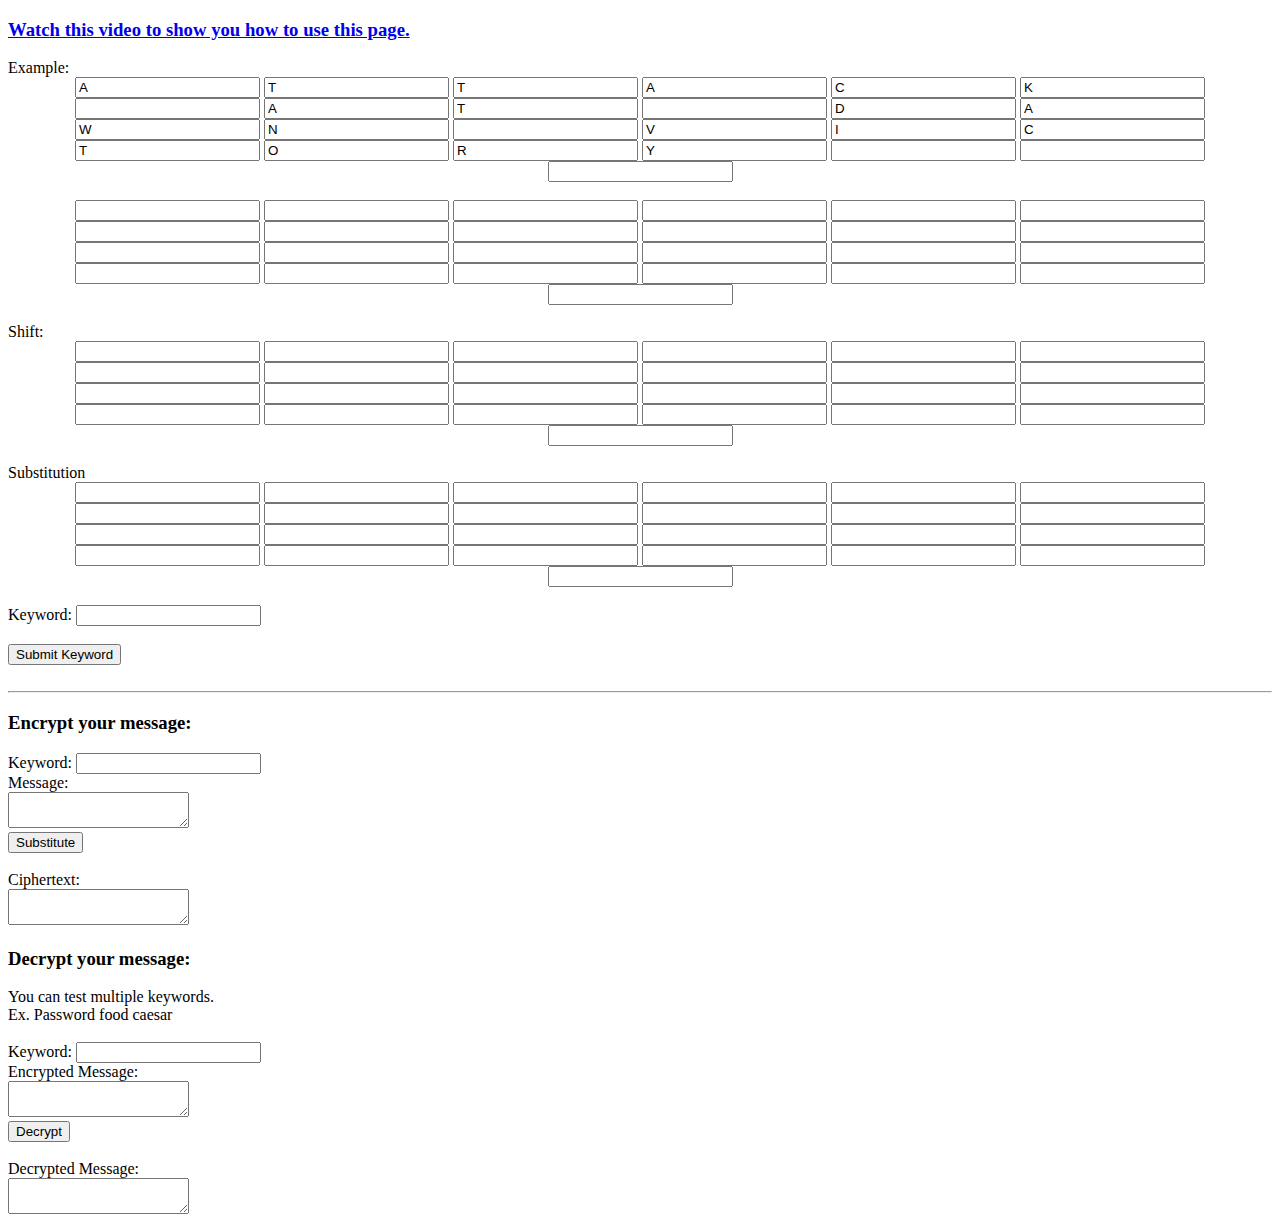
<file: encode-decode/index.html>
<!DOCTYPE html>
<!-- saved from url=(0101)https://web.archive.org/web/20200214114413/http://www.brianveitch.com/maze-runner/vigenere/index.html -->
<html><head><meta http-equiv="Content-Type" content="text/html; charset=UTF-8">

	
	<title>Vigenere</title>
 <meta name="keywords" content="cryptography,codes,encryption,decryption,vigenere">
	<script type="text/javascript">
    function CustomAlert() {
        this.render = function (dialog){
            var winW = window.innerWidth;
            var winH = window.innerHeight;
            var dialogoverlay = document.getElementById('dialogoverlay');
            var dialogbox = document.getElementById('dialogbox'); 
            dialogoverlay.style.display = "block";
            dialogoverlay.style.height = winH+"px";
            dialogbox.style.left = (winW/2) - (550*.5) + "px";
            dialogbox.style.top = "100px";
            dialogbox.style.height = (winH-100)+"px";
            dialogbox.style.display = "block";
            document.getElementById('dialogboxhead').innerHTML = "LOOK HERE!";
            document.getElementById('dialogboxbody').innerHTML = dialog;
            document.getElementById('dialogboxfoot').innerHTML = '<button onclick="Alert.ok()">OK</button>';
        }

        this.autodecrypt = function (ciphertext) {

        }

        this.ok = function(){
            document.getElementById('dialogbox').style.display = "none";
            document.getElementById('dialogoverlay').style.display = "none";
        }

    }
    var Alert = new CustomAlert();
</script>

	<style type="text/css">
		#plaintext, #cipher, #encrypted, #keyword, #key, #keywordPractice {
			text-transform: uppercase;
		}

		#dialogoverlay {
		    display:none;
		    opacity: .8;
		    position:fixed;
		    top:0px;
		    left:0px;
		    background: #fff;
		    width:100%;
		    z-index:10;
		}

		#dialogbox {
		    display:none;
		    position: fixed;
		    background: #000;
		    border-radius: 7px;
		    width:550px;
		    height:550;
		    overflow: scroll;
		    z-index: 10;
		}

		#dialogbox > div {background: #fff; margin:8px;}
		#dialogbox > div > #dialogboxhead {background: #666; font-size: 19px; padding: 10px; color: #ccc;}
		#dialogbox > div > #dialogboxbody {background: #333; padding: 20px; color: #fff;}
		#dialogbox > div > #dialogboxfoot {background: #666; padding: 10px; text-align:right;}

	</style>	
</head>
<body>
<div id="dialogoverlay"></div>
<div id="dialogbox">
    <div>
        <div id="dialogboxhead"></div>
        <div id="dialogboxbody"></div>
        <div id="dialogboxfoot"></div>
    </div>
</div>

<div id="page">
		
		<div id="contents">
			<a class="fancybox-media" href="http://www.youtube.com/watch?v=zNO4PTlg62k"><h3 class="instruction">Watch this video to show you how to use this page.</h3></a>

			
		Example: 	
				
				
					<form id="alphabet" align="center">
						<input type="text" id="_a" value="A">
						<input type="text" id="_b" value="T">
						<input type="text" id="_c" value="T">
						<input type="text" id="_d" value="A">
						<input type="text" id="_e" value="C">
						<input type="text" id="_f" value="K">
						<input type="text" id="_g" value=" ">
						<input type="text" id="_h" value="A">
						<input type="text" id="_i" value="T">
						<input type="text" id="_j" value=" ">
						<input type="text" id="_k" value="D">
						<input type="text" id="_l" value="A">
						<input type="text" id="_m" value="W">
						<input type="text" id="_n" value="N">
						<input type="text" id="_o" value=" ">
						<input type="text" id="_p" value="V">
						<input type="text" id="_q" value="I">
						<input type="text" id="_r" value="C">
						<input type="text" id="_s" value="T">
						<input type="text" id="_t" value="O">
						<input type="text" id="_u" value="R">
						<input type="text" id="_v" value="Y">
						<input type="text" id="_w" value="">
						<input type="text" id="_x" value="">
						<input type="text" id="_y" value="">
					</form>
						<br>

					<form id="alphabet" align="center">
						<input type="text" value="" id="_00">
						<input type="text" value="" id="_01">
						<input type="text" value="" id="_02">
						<input type="text" value="" id="_03">
						<input type="text" value="" id="_04">
						<input type="text" value="" id="_05">
						<input type="text" value=" " id="_06">
						<input type="text" value="" id="_07">
						<input type="text" value="" id="_08">
						<input type="text" value=" " id="_09">
						<input type="text" value="" id="_010">
						<input type="text" value="" id="_011">
						<input type="text" value="" id="_012">
						<input type="text" value="" id="_013">
						<input type="text" value="" id="_014">
						<input type="text" value="" id="_015">
						<input type="text" value="" id="_016">
						<input type="text" value="" id="_017">
						<input type="text" value="" id="_018">
						<input type="text" value="" id="_019">
						<input type="text" value="" id="_020">
						<input type="text" value="" id="_021">
						<input type="text" value="" id="_022">
						<input type="text" value="" id="_023">
						<input type="text" value="" id="_024">
					</form>
						<br>
Shift:
					<form id="numberedKey" align="center">
						
						<input type="text" value="" id="_0">
						<input type="text" value="" id="_1">
						<input type="text" value="" id="_2">
						<input type="text" value="" id="_3">
						<input type="text" value="" id="_4">
						<input type="text" value="" id="_5">
						<input type="text" value="" id="_6">
						<input type="text" value="" id="_7">
						<input type="text" value="" id="_8">
						<input type="text" value="" id="_9">
						<input type="text" value="" id="_10">
						<input type="text" value="" id="_11">
						<input type="text" value="" id="_12">
						<input type="text" value="" id="_13">
						<input type="text" value="" id="_14">
						<input type="text" value="" id="_15">
						<input type="text" value="" id="_16">
						<input type="text" value="" id="_17">
						<input type="text" value="" id="_18">
						<input type="text" value="" id="_19">
						<input type="text" value="" id="_20">
						<input type="text" value="" id="_21">
						<input type="text" value="" id="_22">
						<input type="text" value="" id="_23">
						<input type="text" value="" id="_24">
</form>
<br>
							Substitution

					<form id="substitution" action="https://web.archive.org/web/20200214114413/http://www.brianveitch.com/maze-runner/vigenere/index.html" align="center">
						
						<input type="text" value="" id="_A">
						<input type="text" value="" id="_B">
						<input type="text" value="" id="_C">
						<input type="text" value="" id="_D">
						<input type="text" value="" id="_E">
						<input type="text" value="" id="_F">
						<input type="text" value="" id="_G">
						<input type="text" value="" id="_H">
						<input type="text" value="" id="_I">
						<input type="text" value="" id="_J">
						<input type="text" value="" id="_K">
						<input type="text" value="" id="_L">
						<input type="text" value="" id="_M">
						<input type="text" value="" id="_N">
						<input type="text" value="" id="_Z">
						<input type="text" value="" id="_Z">
						<input type="text" value="" id="_O">
						<input type="text" value="" id="_P">
						<input type="text" value="" id="_Q">
						<input type="text" value="" id="_R">
						<input type="text" value="" id="_S">
						<input type="text" value="" id="_T">
						<input type="text" value="" id="_U">
						<input type="text" value="" id="_W">
						<input type="text" value="" id="_X">
						
						
						<br>
						<br>

</form>

<form name="key">
				Keyword: <input type="text" name="keyword" id="keywordPractice">  
				
			</form>
			<br>
				<input type="button" onclick="keyword();" value="Submit Keyword" name="keyword">
				
				<br><br>
<hr>
			

			
			
		
			<div id="left">
				
				<h3>Encrypt your message: </h3>
					<form class="section" id="message">

						Keyword: <input type="text" name="keyword" id="keyword">  <br>

						Message: <br>

						<textarea id="plaintext"></textarea>
					</form>
				
							
					<input type="button" onclick="substitute();" name="substitute" value="Substitute"><br>
						
<br>
				<form class="section" id="ciphertext">
					Ciphertext: <br>
				<textarea id="cipher"></textarea>

			</form>
				

			</div>


			
		<div id="right">
						
						<h3>Decrypt your message:</h3>
						You can test multiple keywords.<br>
						Ex. Password food caesar <br><br>
						<form class="section" id="message">
							Keyword: <input type="text" name="key" id="key">  <br>

							Encrypted Message: <br>
							<textarea id="encrypted"></textarea>
						</form>
						
									
						<input type="button" onclick="decrypt();" name="decrypt" value="Decrypt"><br>
						
							<br>
						<form class="section" id="ciphertext">

							Decrypted Message: <br>
						<textarea id="decrypted"></textarea>

					</form>
				

			</div>




</div>
</div>
	
	
<script type="text/javascript">

var shifts = 0;

function keyword () {


  var oldArray = new Array('A', 'B', 'C', 'D', 'E', 'F', 'G', 'H', 'I', 'J', 'K', 'L', 'M', 'N', 'O', 'P', 'Q', 'R', 'S', 'T', 'U', 'V', 'W', 'X', 'Y', 'Z');
  
  var myArray = new Array('A', 'B', 'C', 'D', 'E', 'F', 'G', 'H', 'I', 'J', 'K', 'L', 'M', 'N', 'O', 'P', 'Q', 'R', 'S', 'T', 'U', 'V', 'W', 'X', 'Y', 'Z');
 	
  var alphabet = 'ABCDEFGHIJKLMNOPQRSTUVWXYZ';

  var i = myArray.length;


var keyword = document.getElementById('keywordPractice').value.toUpperCase();
var length = keyword.length;


//alert(keyword);

k=0;
for(var i = 0; i < 22; i++){

	
	var j = keyword.charAt(i%length);
	//console.log(j);
	if(i == 6 || i == 9 || i == 14){
		k--;
	}
	else {
		document.getElementById('_0'+i).value = keyword.charAt(k%length);
		document.getElementById('_'+i).value = keyword.charAt(k%length).charCodeAt(0)-65;
		
		 example = "_"+ String.fromCharCode(i+97);
		 
		 plaintextNumber = document.getElementById(example).value;
		 plaintextNumber = plaintextNumber.charCodeAt(0) - 65;
		 shift = keyword.charAt(k%length).charCodeAt(0)-65;

		 cipherNumber = plaintextNumber + shift;
		 console.log(cipherNumber);

		 if(cipherNumber > 25){
		 	cipherNumber = cipherNumber - 26;
		 }

		 document.getElementById('_'+String.fromCharCode(i+65)).value = String.fromCharCode(cipherNumber+65);

	}

	k++;

}



var left_over = 26-keyword.length;

 // for(j = start; j < (start+left_over) ; j++){
 // 	if(j < 26){
	// 	myArray[j] = alphabet.charAt(0);
	// 	alphabet = alphabet.replace(myArray[j], '');
	// }
	// else{
	// 	myArray[j-26] = alphabet.charAt(0);
	// 	alphabet = alphabet.replace(myArray[j-26], '');
	// }

 

 // }




   // for (var i = myArray.length - 1; i >= 0; i--) {
   	


   // 		document.getElementById('_'+oldArray[i]).value = myArray[i];
   		

   // };

}	


function substitute(){



	var plaintext = document.getElementById('plaintext').value.toUpperCase();

	var keyword = document.getElementById('keyword').value.toUpperCase();

	var shift_key = new Array();
	var character = '';
	var ciphertext = '';

	for(var j = 0; j<keyword.length; j++){
		shift_key[j] =  keyword.charCodeAt(j)-65;
	}


	if(plaintext == ''){
		return false;
	}
	else{

		var key_location = 0;

		for(var j=0; j<plaintext.length; j++){

			if( (plaintext.charCodeAt(j) < 65) || (plaintext.charCodeAt(j) > 90) ){
				ciphertext += plaintext.charAt(j);
			}

			else{

				key_location = (key_location % keyword.length);

				character = plaintext.charCodeAt(j) - 65 + shift_key[key_location];

					if(character > 25){
						character = character - 26;
					}

					
				ciphertext += String.fromCharCode(character+65);

				key_location++;

			}

		}

	}

	document.getElementById('cipher').value = ciphertext;
}

function decrypt(){


	var ciphertext = document.getElementById('encrypted').value.toUpperCase();

	var keywords = document.getElementById('key').value.toUpperCase();

	keywords = keywords.split(" ");
	

	var multiplePlaintext = '';

	for(var k = 0; k<keywords.length; k++){

		var keyword = keywords[k];
	

	console.log(keyword[k]);

	var shift_key = new Array();
	var character = '';
	var plaintext = '';

	for(var j = 0; j<keyword.length; j++){
		shift_key[j] =  keyword.charCodeAt(j)-65;
	}


	if(ciphertext == ''){
		return false;
	}
	else{

		var key_location = 0;

		for(var j=0; j<ciphertext.length; j++){

			if( (ciphertext.charCodeAt(j) <65 ) || (ciphertext.charCodeAt(j) > 90) ){
				plaintext += ciphertext.charAt(j);
			}

			else{

				key_location = (key_location % keyword.length);

				character = ciphertext.charCodeAt(j) - 65 - shift_key[key_location];

					if(character < 0){
						character = character + 26;
					}

					
				plaintext += String.fromCharCode(character+65);

				key_location++;

			}

		}

	}
	multiplePlaintext += plaintext+' - '+keywords[k]+'<br/><br/>';
}

	if(keywords.length == 1){
		document.getElementById('decrypted').value = plaintext;
	}
	else {
		Alert.render('Possible Plaintext<br/><br/>'+multiplePlaintext);
	}

}

</script>


</body></html>
</file>
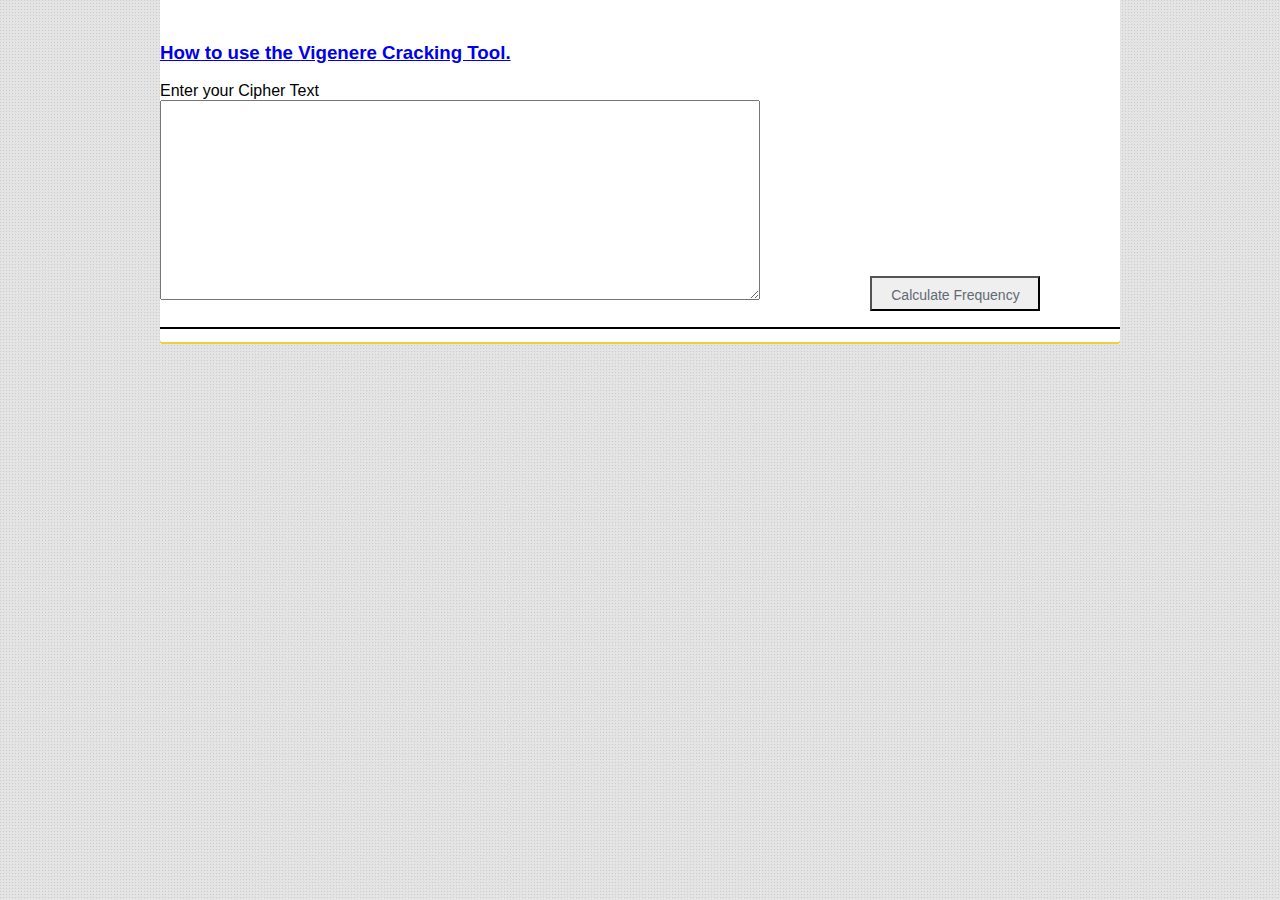
<file: frequency-analysis/index.html>
<!-- saved from url=(0120)https://web.archive.org/web/20220210183628/http://www.brianveitch.com/maze-runner/frequency-analysis-vigenere/index.html -->
<html class=""><head><meta http-equiv="Content-Type" content="text/html; charset=windows-1252">

 <meta name="keywords" content="cryptography,codes,encryption,decryption,frequency analysis, vigenere">
<title>Vigenere Cypher Decryption</title>
<link rel="stylesheet" type="text/css" href="./index_files/test.css">
<link rel="stylesheet" type="text/css" href="./index_files/style.css">
<script type="text/javascript" src="./index_files/frequency.js"></script>
<script type="text/javascript" src="./index_files/frequency_vigenere.js"></script>
</head>


<body>

<div id="page">
	<div id="contents">
		<a class="fancybox-media" href="http://www.youtube.com/watch?v=P4z3jAOzT9I"><h3 class="instruction">How to use the Vigenere Cracking Tool.</h3></a>

		Enter your Cipher Text
<form>
    <textarea id="ciphertext"></textarea>
    <textarea id="ciphertextNoSpecialChars"></textarea>
    
    <input type="button" onclick="removeSpecialCharacters();" value="Calculate Frequency">
</form>




<div id="table">
</div>

<div id="tableExplanation">
</div>

<div id="keysizeExplanation">

</div>

<div id="keywordLetters">

</div>


<table id="regularEnglish" border="1" align="center" cellspacing="0">
<tbody><tr class="bars">
<td id="graph_0" class="bars"></td>
<td id="graph_1" class="bars"></td>
<td id="graph_2" class="bars"></td>
<td id="graph_3" class="bars"></td>
<td id="graph_4" class="bars"></td>
<td id="graph_5" class="bars"></td>
<td id="graph_6" class="bars"></td>
<td id="graph_7" class="bars"></td>
<td id="graph_8" class="bars"></td>
<td id="graph_9" class="bars"></td>
<td id="graph_10" class="bars"></td>
<td id="graph_11" class="bars"></td>
<td id="graph_12" class="bars"></td>
<td id="graph_13" class="bars"></td>
<td id="graph_14" class="bars"></td>
<td id="graph_15" class="bars"></td>
<td id="graph_16" class="bars"></td>
<td id="graph_17" class="bars"></td>
<td id="graph_18" class="bars"></td>
<td id="graph_19" class="bars"></td>
<td id="graph_20" class="bars"></td>
<td id="graph_21" class="bars"></td>
<td id="graph_22" class="bars"></td>
<td id="graph_23" class="bars"></td>
<td id="graph_24" class="bars"></td>
<td id="graph_25" class="bars"></td>
</tr>
<tr>
<td id="alpha_0" class="alphabet"></td>
<td id="alpha_1" class="alphabet"></td>
<td id="alpha_2" class="alphabet"></td>
<td id="alpha_3" class="alphabet"></td>
<td id="alpha_4" class="alphabet"></td>
<td id="alpha_5" class="alphabet"></td>
<td id="alpha_6" class="alphabet"></td>
<td id="alpha_7" class="alphabet"></td>
<td id="alpha_8" class="alphabet"></td>
<td id="alpha_9" class="alphabet"></td>
<td id="alpha_10" class="alphabet"></td>
<td id="alpha_11" class="alphabet"></td>
<td id="alpha_12" class="alphabet"></td>
<td id="alpha_13" class="alphabet"></td>
<td id="alpha_14" class="alphabet"></td>
<td id="alpha_15" class="alphabet"></td>
<td id="alpha_16" class="alphabet"></td>
<td id="alpha_17" class="alphabet"></td>
<td id="alpha_18" class="alphabet"></td>
<td id="alpha_19" class="alphabet"></td>
<td id="alpha_20" class="alphabet"></td>
<td id="alpha_21" class="alphabet"></td>
<td id="alpha_22" class="alphabet"></td>
<td id="alpha_23" class="alphabet"></td>
<td id="alpha_24" class="alphabet"></td>
<td id="alpha_25" class="alphabet"></td>
</tr>

</tbody></table>



<table id="cipherLanguage" border="1" align="center" cellspacing="0">
<tbody><tr class="bars">
<td id="freqGraph_0" class="bars"></td>
<td id="freqGraph_1" class="bars"></td>
<td id="freqGraph_2" class="bars"></td>
<td id="freqGraph_3" class="bars"></td>
<td id="freqGraph_4" class="bars"></td>
<td id="freqGraph_5" class="bars"></td>
<td id="freqGraph_6" class="bars"></td>
<td id="freqGraph_7" class="bars"></td>
<td id="freqGraph_8" class="bars"></td>
<td id="freqGraph_9" class="bars"></td>
<td id="freqGraph_10" class="bars"></td>
<td id="freqGraph_11" class="bars"></td>
<td id="freqGraph_12" class="bars"></td>
<td id="freqGraph_13" class="bars"></td>
<td id="freqGraph_14" class="bars"></td>
<td id="freqGraph_15" class="bars"></td>
<td id="freqGraph_16" class="bars"></td>
<td id="freqGraph_17" class="bars"></td>
<td id="freqGraph_18" class="bars"></td>
<td id="freqGraph_19" class="bars"></td>
<td id="freqGraph_20" class="bars"></td>
<td id="freqGraph_21" class="bars"></td>
<td id="freqGraph_22" class="bars"></td>
<td id="freqGraph_23" class="bars"></td>
<td id="freqGraph_24" class="bars"></td>
<td id="freqGraph_25" class="bars"></td>
</tr>
<tr>
<td id="freqAlpha_0" class="freqAlphabet"></td>
<td id="freqAlpha_1" class="freqAlphabet"></td>
<td id="freqAlpha_2" class="freqAlphabet"></td>
<td id="freqAlpha_3" class="freqAlphabet"></td>
<td id="freqAlpha_4" class="freqAlphabet"></td>
<td id="freqAlpha_5" class="freqAlphabet"></td>
<td id="freqAlpha_6" class="freqAlphabet"></td>
<td id="freqAlpha_7" class="freqAlphabet"></td>
<td id="freqAlpha_8" class="freqAlphabet"></td>
<td id="freqAlpha_9" class="freqAlphabet"></td>
<td id="freqAlpha_10" class="freqAlphabet"></td>
<td id="freqAlpha_11" class="freqAlphabet"></td>
<td id="freqAlpha_12" class="freqAlphabet"></td>
<td id="freqAlpha_13" class="freqAlphabet"></td>
<td id="freqAlpha_14" class="freqAlphabet"></td>
<td id="freqAlpha_15" class="freqAlphabet"></td>
<td id="freqAlpha_16" class="freqAlphabet"></td>
<td id="freqAlpha_17" class="freqAlphabet"></td>
<td id="freqAlpha_18" class="freqAlphabet"></td>
<td id="freqAlpha_19" class="freqAlphabet"></td>
<td id="freqAlpha_20" class="freqAlphabet"></td>
<td id="freqAlpha_21" class="freqAlphabet"></td>
<td id="freqAlpha_22" class="freqAlphabet"></td>
<td id="freqAlpha_23" class="freqAlphabet"></td>
<td id="freqAlpha_24" class="freqAlphabet"></td>
<td id="freqAlpha_25" class="freqAlphabet"></td>
</tr>
</tbody></table>

<div id="shift">
    <button onclick="shift(-1);">Shift Left</button>
    <button onclick="shift(1);">Shift Right</button>
</div>

<div id="bottom">
</div>

</div>

</div>

</body></html>
</file>
<file: frequency-analysis/index_files/test.css>
body {


}

#container {
	width:1000px;
	margin:0px auto;
}

#ciphertext {
	text-transform: uppercase;
	width: 600px;
}

#ciphertextNoSpecialChars {
	display:none;
}
#englishFrequency {
	text-align: left;
}

#secondRow {
	display:none;
}

#swapField {
	width: 100px;
}

.bars {
	vertical-align: bottom;
}

.bar {
	background: purple;
	margin:  0px auto;
	width:30px; 
	
	
	text-align: center;
}

.alphabet {
	text-align: center;
}

.skip {
	clear:both;
	height:50px;
}

textarea {
	width:400px;
	height:200px;
}

tr.bars {
	height: 100px;
	font-size:12px;
	text-align: center;
}

td {
	width:40px;
	text-align: center;
}

#table {
	border:1px solid black;
	max-height: 500px;
	overflow: scroll;
}

#table th {
	background-color: gray;
}

#regularEnglish, #cipherLanguage, #shift {
	margin: 10px;
	display:none;
}


#bottom {
	height:5px;
}


#tableExplanation, #keysizeExplanation, #keywordLetters {
	margin:10px;
}

.chooseLetter {
	font-size:18px;
	margin:5px;
}
/*
     FILE ARCHIVED ON 18:36:28 Feb 10, 2022 AND RETRIEVED FROM THE
     INTERNET ARCHIVE ON 14:27:01 Apr 16, 2023.
     JAVASCRIPT APPENDED BY WAYBACK MACHINE, COPYRIGHT INTERNET ARCHIVE.

     ALL OTHER CONTENT MAY ALSO BE PROTECTED BY COPYRIGHT (17 U.S.C.
     SECTION 108(a)(3)).
*/
/*
playback timings (ms):
  captures_list: 83.634
  exclusion.robots: 0.088
  exclusion.robots.policy: 0.076
  RedisCDXSource: 7.386
  esindex: 0.008
  LoadShardBlock: 59.161 (3)
  PetaboxLoader3.datanode: 62.659 (4)
  load_resource: 143.036
  PetaboxLoader3.resolve: 89.969
*/
</file>
<file: frequency-analysis/index_files/style.css>
body {


}

#container {
	width:850px;
	margin:0px auto;
}

#ciphertext {
	text-transform: uppercase;
}

#ciphertextNoSpecialChars {
	display:none;
}
#englishFrequency {
	text-align: left;
}

#secondRow {
	display:none;
}

#swapField {
	width: 100px;
}

.bars {
	vertical-align: bottom;
}

.bar {
	background: purple;
	margin:  0px auto;
	width:15px; 
	
	
	text-align: center;
}

.alphabet {
	text-align: center;
}

.skip {
	clear:both;
	height:50px;
}

textarea {
	width:350px;
	height:200px;
}

tr.bars {
	height: 100px;
	font-size:12px;
	text-align: center;
}

td {
	width:20px;
	text-align: center;
}

#table {
	border:1px solid black;
}

#table th {
	background-color: gray;
}

#regularEnglish, #cipherLanguage, #shift {
	margin: 10px;
	display:none;
}


#bottom {
	height:5px;
}


#tableExplanation, #keysizeExplanation, #keywordLetters {
	margin:10px;
}

.chooseLetter {
	font-size:18px;
	margin:5px;
}


@font-face {
	/* font-family: 'DaysOne-Regular';
	src: url('/web/20220210183628im_/http://www.brianveitch.com/maze-runner/frequency-analysis-vigenere/fonts/DaysOne-Regular.eot');
	src: local('☺'), url('/web/20220210183628im_/http://www.brianveitch.com/maze-runner/frequency-analysis-vigenere/fonts/DaysOne-Regular.woff') format('woff'), url('/web/20220210183628im_/http://www.brianveitch.com/maze-runner/frequency-analysis-vigenere/fonts/DaysOne-Regular.ttf') format('truetype'), url('/web/20220210183628im_/http://www.brianveitch.com/maze-runner/frequency-analysis-vigenere/fonts/DaysOne-Regular.svg') format('svg');
	font-weight: normal;
	font-style: normal; */
}
body {
	background: url(images/bg-body.jpg) repeat left top;
	font-family: Arial, Helvetica, sans-serif;
	min-width: 960px;
	margin: 0;
}
.background {
	background: url(images/bg-pattern-red.jpg) repeat left top;
}
#page {
	width: 960px;
	margin: 0 auto;
	
}
img {
	border: 0;
}
#left {
	float:left;
	}
#right {
	float:left;
}

.instruction h3 a {
	margin: 0px;
	padding: 0px;
}

/*------------------------------ SPRITES ------------------------------*/
#footer ul li a {
	/* background: url(/web/20220210183628im_/http://www.brianveitch.com/maze-runner/frequency-analysis-vigenere/images/icons.png) no-repeat; */
}
#message input[type='submit'], .more {
	/* background: url(/web/20220210183628im_/http://www.brianveitch.com/maze-runner/frequency-analysis-vigenere/images/bg-buttons.png) no-repeat; */
}
.more {
	background-position: 0 -35px;
	color: #636974;
	display: inline-block;
	font-size: 14px;
	font-weight: bold;
	height: 35px;
	line-height: 35px;
	width: 170px;
	padding: 1px 0;
	text-align: center;
	text-decoration: none;
	text-transform: uppercase;
}
.more:hover {
	background-position: 0 -82px;
	color: #010000;
}
/*------------------------------ HEADER ------------------------------*/
#header {
	width: 100%;
	border-bottom: 5px solid #c3c3c3;
	position: absolute;
	left: 0;
	top: 0;
}
#header .background {
	height: 100px;
	border-bottom: 1px solid #b6051c;
}
/** Logo **/
#logo {
	font-family: 'DaysOne-Regular';
	font-size: 36px;
	font-weight: normal;
	line-height: 100px;
	width: 960px;
	margin: 0 auto;
}
#logo a {
	color: #fff;
	text-decoration: none;
	text-transform: uppercase;
}
/** Navigation **/
#navigation {
	/* background: url(/web/20220210183628im_/http://www.brianveitch.com/maze-runner/frequency-analysis-vigenere/images/bg-navigation.png) no-repeat; */
	height: 49px;
	width: 960px;
	margin: 0 auto;
	position: relative;
	top: 0;
}
#navigation ul {
	display: inline-block;
	list-style: none;
	margin: 0;
	padding: 1px 5px;
}
#navigation li {
	float: left;
}
#navigation li a {
	color: #636974;
	display: block;
	font-size: 14px;
	font-weight: bold;
	line-height: 47px;
	padding:0px 15px;
	border-color: transparent;
	border-style: none solid;
	border-width: 1px;
	text-align: center;
	text-decoration: none;
	text-transform: uppercase;
}
#navigation li a:hover, #navigation li.selected a {
	background-color: #bebcbc;
	color: #2e3a54;
	border-color: #afafaf;
}
/*------------------------------ CONTENTS ------------------------------*/
#contents {
	background: #fff url(images/bg-content-bottom.png) no-repeat left bottom;
	display: inline-block;
	width: 100%;
	margin-bottom: 10px;
	padding: 23px 0 0;
	-webkit-border-bottom-right-radius: 1px;
	-webkit-border-bottom-left-radius: 1px;
	-moz-border-radius-bottomright: 1px;
	-moz-border-radius-bottomleft: 1px;
	border-bottom-right-radius: 1px;
	border-bottom-left-radius: 1px;
}
#contents h1, #contents h2, #contents h4, #contents h5, #contents h6 {
	color: #2e3a54;
	font-family: "DaysOne-Regular";
	font-size: 36px;
	font-weight: normal;
	margin: 0 0 18px;
}
#contents h2 {
	font-size: 24px;
	line-height: 24px;
	text-transform: uppercase;
}
#contents h4 {
	font-size: 16px;
	line-height: 24px;
	margin: 0 0 12px;
	text-transform: uppercase;
}
#contents h5 {
	font-size: 14px;
	line-height: 24px;
	margin: 0;
	text-transform: uppercase;
}
#contents h5 a {
	color: #940315;
	text-decoration: none;
}
#contents h6 {
	font-size: 12px;
	line-height: 24px;
	text-transform: uppercase;
}
#contents p {
	color: #636974;
	font-size: 14px;
	line-height: 24px;
	margin: 0;
	padding: 0 0 24px;
}
#contents p a {
	color: #636974;
}
#contents p a:hover {
	color: #721f29;
}
#contents h5 a:hover {
	text-decoration: underline;
}
#contents .footer {
	background-color: #f8f8f8;
	clear: both;
	width: 900px;
	margin: 0 0 4px -30px;
	padding: 20px 30px 0;
}
#contents .footer h6 {
	float: left;
	width: 210px;
	margin-bottom: 30px;
	margin-right: 20px;
	text-transform: uppercase;
}
#contents .section {
	width: 400px;
	padding: 0 0 0 20px;
}
#contents > div:first-child {
	padding: 48px 30px 24px;
}
.time {
	color: #636974;
	display: block;
	font-size: 12px;
	line-height: 12px;
	padding: 6px 0 5px;
}
/** adbox **/
#contents #adbox {
	/* background: url(/web/20220210183628im_/http://www.brianveitch.com/maze-runner/frequency-analysis-vigenere/images/bg-adbox-bottom.png) no-repeat left bottom; */
	padding: 19px;
	position: relative;
	padding-left:10px;
}
#adbox > div {
	background-color: #f0f0f0;
	height: 390px;
	-webkit-border-bottom-right-radius: 1px;
	-webkit-border-bottom-left-radius: 1px;
	-moz-border-radius-bottomright: 1px;
	-moz-border-radius-bottomleft: 1px;
	border-bottom-right-radius: 1px;
	border-bottom-left-radius: 1px;
	padding-right: 20px;
}
#adbox > div:after {
	clear:both;
	content:"";
	display:block;
	height:1%;
	line-height:0;
	visibility:hidden;
}
#adbox h1 {
	padding-top: 18px;
}
#adbox h4 {
	font-size: 14px;
}
#adbox img {
	float: left;
	margin-right: 20px;
}
/** Sidebar **/
#contents .sidebar {
	float: left;
	min-height: 300px;
	width: 550px;
	border-right: 1px solid #f2cc3d;
	margin: -19px 20px 0 30px;
	padding: 5px 0 0;
}
#contents .sidebar ul {
	list-style: none;
	margin: 0;
	padding: 0;
}
#contents .sidebar ul li {
	font-size: 14px;
	line-height: 24px;
	margin: 0 0 24px;
}
#contents .sidebar ul span {
	color: #636974;
	display: block;
	font-size: 12px;
	line-height: 12px;
	padding: 6px 0 5px;
}
#contents .sidebar ul li a {
	color: #636974;
	text-decoration: none;
}
#contents .sidebar ul li a:hover {
	text-decoration: underline;
}
#sidebar, .highlight {
	float: right;
	display: inline-block;
	border-left: 1px solid #f2cc3d;
	margin: 0 0 24px 19px;
}
#sidebar .section {
	border-top: 1px solid #f2cc3d;
	padding-top: 24px;
}
#sidebar .section:first-child {
	border: 0;
	padding-top: 0;
}
#sidebar .section ul {
	color: #636974;
	font-size: x-small;
	margin: 0 0 24px;
	padding-left: 12px;
}
#sidebar .section ul li {
	padding-left: 10px;
}
#sidebar .section ul li > a {
	color: #636974;
	display: block;
	font-size: 14px;
	line-height: 24px;
	text-decoration: none;
}
#sidebar .section ul li a:hover {
	text-decoration: underline;
}
/** list **/
ul.list {
	list-style: none;
	width: 600px;
	margin: 0;
	padding: 0;
}
ul.list li h5 + img {
	float: left;
	margin-right: 20px;
	margin-top: 6px;
}
/** Main **/
#main > ul {
	display: inline-block;
	list-style: none;
	width: 580px;
	margin: 0;
	padding: 0;
}
#main > ul li {
	float: left;
	width: 290px;
}
#main > ul li p b {
	color: #2e3a54;
	display: block;
	font-family: 'DaysOne-Regular';
	font-weight: normal;
	text-transform: uppercase;
}
/** About **/
#contents #about {
	padding-bottom: 0;
	padding-top: 48px;
}
#about #main img {
	margin-bottom: 18px;
}
#about .footer p {
	font-size: 12px;
}
/** Services **/
#contents #services {
	display: inline-block;
	width: 900px;
}
#services #sidebar {
	min-height: 300px;
}
/** Rates **/
#rates #sidebar {
	min-height: 616px;
	margin-left: 19px;
}
#rates ul.list li {
	display: inline-block;
	width: 100%;
}
#rates ul.list li > div {
	float: right;
	width: 198px;
	margin-left: 20px;
}
/** Blog **/
#blog #sidebar {
	min-height: 300px;
}
#blog #sidebar ul.posts {
	list-style: none;
	padding: 0;
}
#blog #sidebar ul.posts li {
	margin: 0 0 24px;
	padding: 0;
}
#blog #sidebar ul.posts li span.time a {
	color: #636974;
	text-decoration: none;
}
#blog #sidebar ul.posts li span.time a:hover {
	text-decoration: underline;
}
#blog #main span.time, #blog #main span.time a {
	color: #2e3a54;
	text-decoration: none;
}
#blog #main > ul li {
	width: 100%;
}
/** Contact **/
#contents #contact {
	padding-bottom: 0;
	padding-top: 48px;
}
#contact .highlight {
	width: 438px;
	padding-left: 20px;
}
#contact .highlight ul {
	display: block;
	list-style: none;
	width: 100%;
	margin: 0;
	padding: 0;
}
#contact .highlight ul li {
	float: left;
	display: inline-block;
	width: 180px;
	vertical-align: text-top;
}
#contact .highlight ul li:first-child {
	margin-right: 60px;
}
#contact #main img {
	margin: 6px 0 14px;
}
/*------------------------------ FOOTER ------------------------------*/
#footer {
	width: 100%;
	border-top: 5px solid #c3c3c3;
	position: absolute;
	left: 0;
}
#footer .background {
	border-top: 1px solid #b6051c;
}
#footer .body {
	width: 960px;
	margin: 0 auto;
	padding: 40px 0 20px;
}
#footer .section {
	float: left;
	display: inline-block;
	width: 460px;
	margin: 0 10px 24px;
}
#footer h3 {
	color: #fff;
	font-family: 'DaysOne-Regular';
	font-size: 18px;
	font-weight: normal;
	line-height: 18px;
	margin: 0 0 18px;
	text-transform: uppercase;
}
#footer ul {
	list-style: none;
	margin: 0;
	padding: 0;
}
#footer ul li {
	color: #b3999c;
	display: inline-block;
	font-size: 14px;
	line-height: 24px;
	width: 100%;
	border-top: 1px solid #8a0413;
	padding: 12px 0 0;
	vertical-align:top;
}
#footer ul li:first-child, #footer #message ul li {
	border: 0;
	padding: 0;
}
#footer ul li span {
	float: left;
	display: inline-block;
	width: 70px;
	vertical-align:top;
}
#footer ul li strong {
	float: left;
	display: inline-block;
	margin-right: 6px;
	vertical-align: top;
}
#footer ul li p {
	float: left;
	display: inline-block;
	width: 370px;
	margin: 0;
	padding: 0 0 12px;
}
#footer ul li a {
	color: #b3999c;
	display: inline-block;
	height: 22px;
	width: 30px;
	margin: 0 10px;
	text-decoration: none;
}
#footer ul li a.twitter {
	background-position: -40px 0;
}
#footer ul li a.facebook {
	background-position: -40px -32px;
}
#footer ul li a.googleplus {
	background-position: -40px -64px;
}
#footer ul li a.twitter:hover {
	background-position: 0 0;
}
#footer ul li a.facebook:hover {
	background-position: 0 -32px;
}
#footer ul li a.googleplus:hover {
	background-position: 0 -64px;
}
/** message **/
#message label {
	float: left;
	color: #b3999c;
	display: inline-block;
	font-size: 14px;
	line-height: 30px;
	width: 96px;
	margin-right: 10px;
	text-align: right;
}
#message input[type='text'] {
	color: #636974;
	display: inline-block;
	font-family: Arial, Helvetica, sans-serif;
	font-size: 14px;
	height: 35px;
	line-height: 35px;
	width: 200px;
	border: 1px solid #d7d7d7;
	margin: 0 0 11px;
	padding: 0 4px;
}
#message textarea,  #ciphertext textarea{
	color: #636974;
	display: inline-block;
	font-family: Arial, Helvetica, sans-serif;
	font-size: 14px;
	height: 95px;
	line-height: 24px;
	width: 342px;
	border: 1px solid #d7d7d7;
	margin: 0 0 4px;
	padding: 0 4px;
	overflow: auto;
	resize: none;
}
#message input[type='submit'] {
	background-position: 0 -35px;
	color: #636974;
	cursor: pointer;
	font-family: Arial, Helvetica, sans-serif;
	font-size: 14px;
	height: 35px;
	line-height: 35px;
	width: 170px;
	border: 0;
	margin-left: 106px;
	padding: 0;
}
#message input[type='submit']:hover {
	background-position: 0 -82px;
	color: #2e3a54;
}
#footnote {
	clear: both;
	color: #b75661;
	font-size: 12px;
	margin: 0;
	text-align: center;
}

#alphabet input[type='text'], #substitution input[type='text'], #numberedKey input[type='text']{
	width:17px;
	padding:0px 0px 0px 3px;
	text-transform: uppercase;

}

input[type='button']{
	background-position: 0 -35px;
	color: #636974;
	cursor: pointer;
	font-family: Arial, Helvetica, sans-serif;
	font-size: 14px;
	height: 35px;
	line-height: 35px;
	width: 170px;
	border: 1;
	margin-left: 106px;
	padding: 0;
}


/*
     FILE ARCHIVED ON 18:36:28 Feb 10, 2022 AND RETRIEVED FROM THE
     INTERNET ARCHIVE ON 14:27:02 Apr 16, 2023.
     JAVASCRIPT APPENDED BY WAYBACK MACHINE, COPYRIGHT INTERNET ARCHIVE.

     ALL OTHER CONTENT MAY ALSO BE PROTECTED BY COPYRIGHT (17 U.S.C.
     SECTION 108(a)(3)).
*/
/*
playback timings (ms):
  captures_list: 93.905
  exclusion.robots: 0.067
  exclusion.robots.policy: 0.058
  cdx.remote: 0.053
  esindex: 0.008
  LoadShardBlock: 69.34 (3)
  PetaboxLoader3.datanode: 64.872 (4)
  load_resource: 141.749
  PetaboxLoader3.resolve: 25.125
*/
</file>
